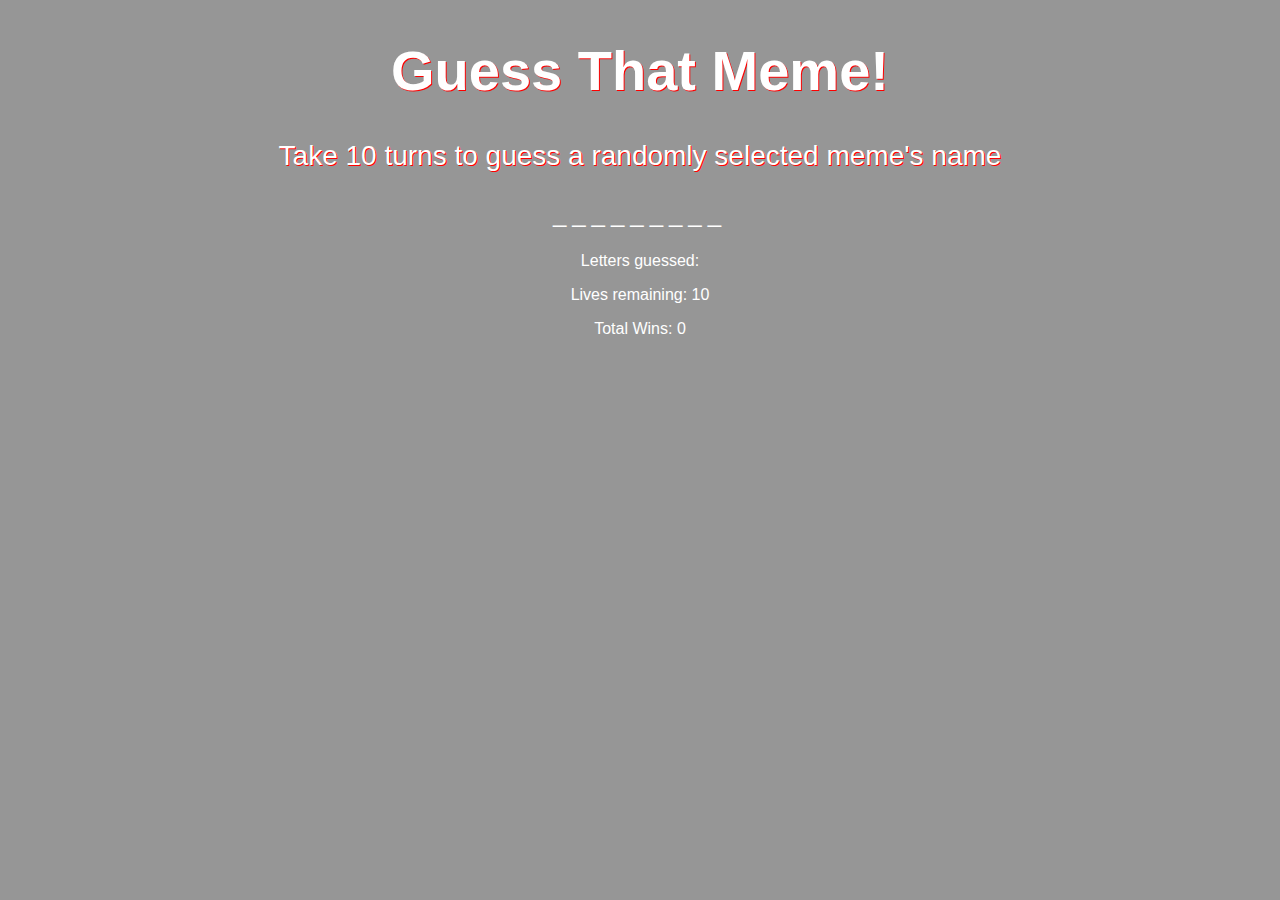
<file: index.html>
<!DOCTYPE html>
<html lang="en">

<head>
    <meta charset="UTF-8">
    <meta name="viewport" content="width=device-width, initial-scale=1.0">
    <meta http-equiv="X-UA-Compatible" content="ie=edge">
    <title>Guess That Meme!</title>
    <link rel="stylesheet" href="assets/styles/style.css">
</head>

<body>
    <div class="title container">
        <h1>Guess That Meme!</h1>
        <p>Take 10 turns to guess a randomly selected meme's name</p>
    </div>

<div class="container">
        <p id="blankWordDisplay"></p>

        <p>Letters guessed: <span id="guessed"></span></p>
        <p>Lives remaining: <span id="lifeDisplay"></span></p>
        <p>Total Wins: <span id="winsDisplay">0</span></p>
</div>

<div id="imgDiv">

</div>
    

</body>

<script src="assets/scripts/app.js"></script>

</html>
</file>
<file: assets/styles/style.css>
body{
    background-color: rgb(150, 150, 150);
    color: white;
    font-family: 'Segoe UI', Tahoma, Geneva, Verdana, sans-serif
}

#blankWordDisplay{
    font-size: 24px;
    letter-spacing: .25em;
}

.title{
    font-size: 1.75em;
    text-shadow: 1px 1px red;
}

.container{
    text-align-last: center;
}

#imgDiv{
    text-align: center
}
</file>
